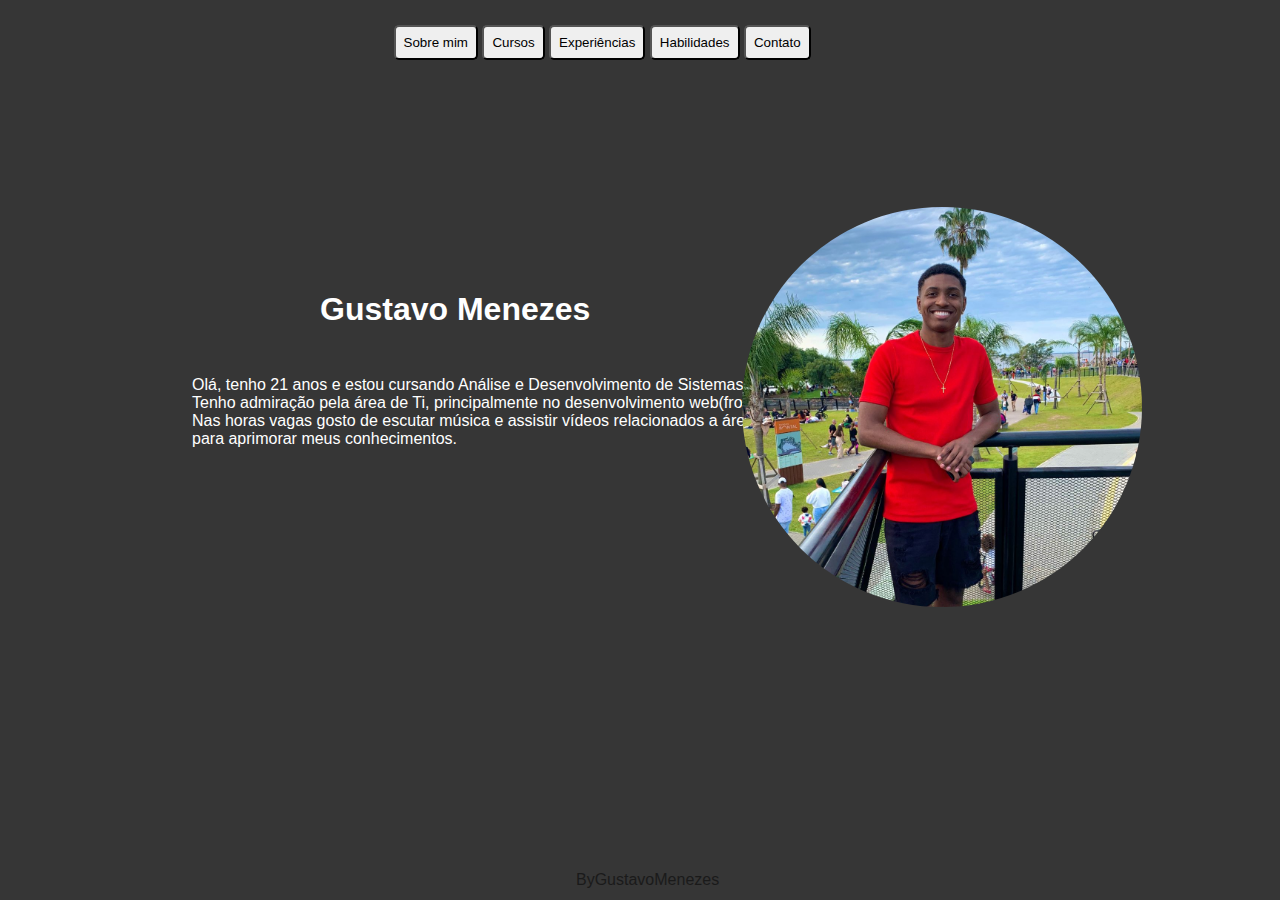
<file: index.html>
<!DOCTYPE html>
<html lang="pt-br">
<head>
    <meta charset="UTF-8">
    <meta name="viewport" content="width=device-width, initial-scale=1.0">
    <title>Sobre Mim</title>
    <link rel="shortcut icon" href="img/logovermelha.ico" type="image/x-icon">
    <link rel="stylesheet" href="style.css">
</head>
<body>
    <!--Cabeçalho com todas as abas-->
    <header>
        <a class="telaprincipal" href="index.html"><button>Sobre mim</button></a>
        <a class="cursos" href="cursos/index.html"><button>Cursos</button></a>
        <a class="experiencias" href="experiencias/index.html"><button>Experiências</button></a>
        <a class="habilidades" href="habilidades/index.html"><button>Habilidades</button></a>
        <a class="contato" href="contato/index.html"><button>Contato</button></a>
    </header>
    <!--Parte onde mostra um resumo sobre e minha foto-->
    <div class="principal">
        <h1 class="titulo">Gustavo Menezes</h1>
        <p class="resumo">Olá, tenho 21 anos e estou cursando Análise e Desenvolvimento de Sistemas na Uniritter.<br>
            Tenho admiração pela área de Ti, principalmente no desenvolvimento web(front-end).<br>
            Nas horas vagas gosto de escutar música e assistir vídeos relacionados a área de Ti<br>
            para aprimorar meus conhecimentos.</p>
            <img class="minhafoto" src="img/foto gustavo menezes.jpg" alt="minha foto">
    </div>
    <!--Meu registro do site-->
    <p class="registro">ByGustavoMenezes</p>
</body>
</html>
</file>
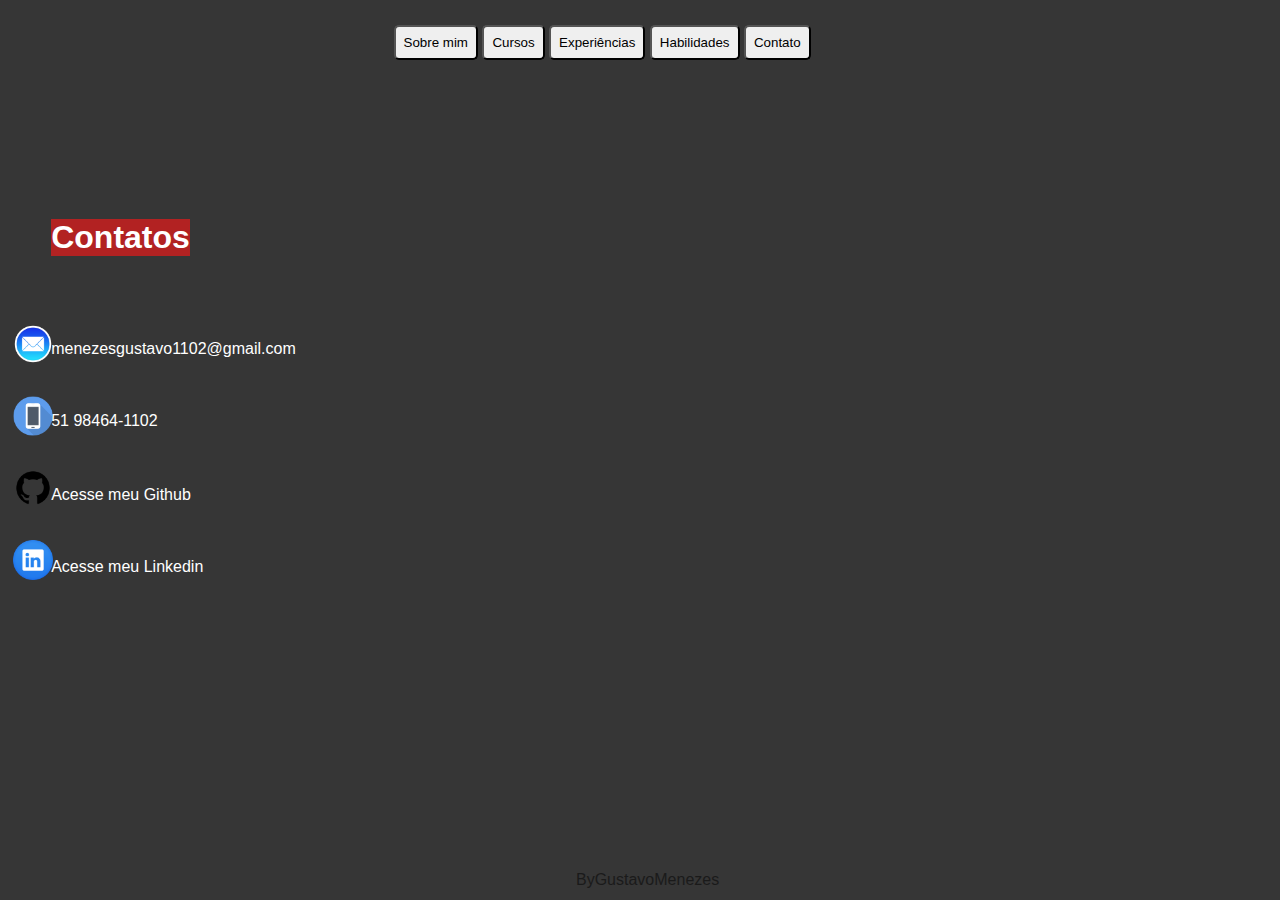
<file: contato/index.html>
<!DOCTYPE html>
<html lang="pt-br">
<head>
    <meta charset="UTF-8">
    <meta name="viewport" content="width=device-width, initial-scale=1.0">
    <title>Contato</title>
    <link rel="shortcut icon" href="../img/logovermelha.ico" type="image/x-icon">
    <link rel="stylesheet" href="style.css">
</head>
<body>
    <!--Cabeçalho com todas as abas-->
    <header>
        <a class="telaprincipal" href="../index.html"><button>Sobre mim</button></a>
        <a class="cursos" href="../cursos/index.html"><button>Cursos</button></a>
        <a class="experiencias" href="../experiencias/index.html"><button>Experiências</button></a>
        <a class="habilidades" href="../habilidades/index.html"><button>Habilidades</button></a>
        <a class="contato" href="index.html"><button>Contato</button></a>
    </header>
    <!--meus contatos-->
    <div class="contatos">
        <h1 class="titulo">Contatos</h1>
        <img class="emailfoto" src="../img/email logo.png" alt="logo do email">
        <p class="email">menezesgustavo1102@gmail.com</p>
        <img class="telefonefoto" src="../img/telefone logo.png" alt="imagem do telefone">
        <p class="telefone">51 98464-1102</p>
        <img class="githubfoto" src="../img/github logo.png" alt="logo do github">
        <a class="github" href="https://github.com/Gustavomenezes11" target="_blank">Acesse meu Github</a>
        <img class="linkedinfoto" src="../img/linkedin logo.png" alt="Logo do Likedin">
        <a class="linkedin" href="https://www.linkedin.com/in/gustavomenezes1102/" target="_blank">Acesse meu Linkedin</a>
    </div>
      <!--Meu registro do site-->
      <p class="registro">ByGustavoMenezes</p>
</body>
</html>
</file>
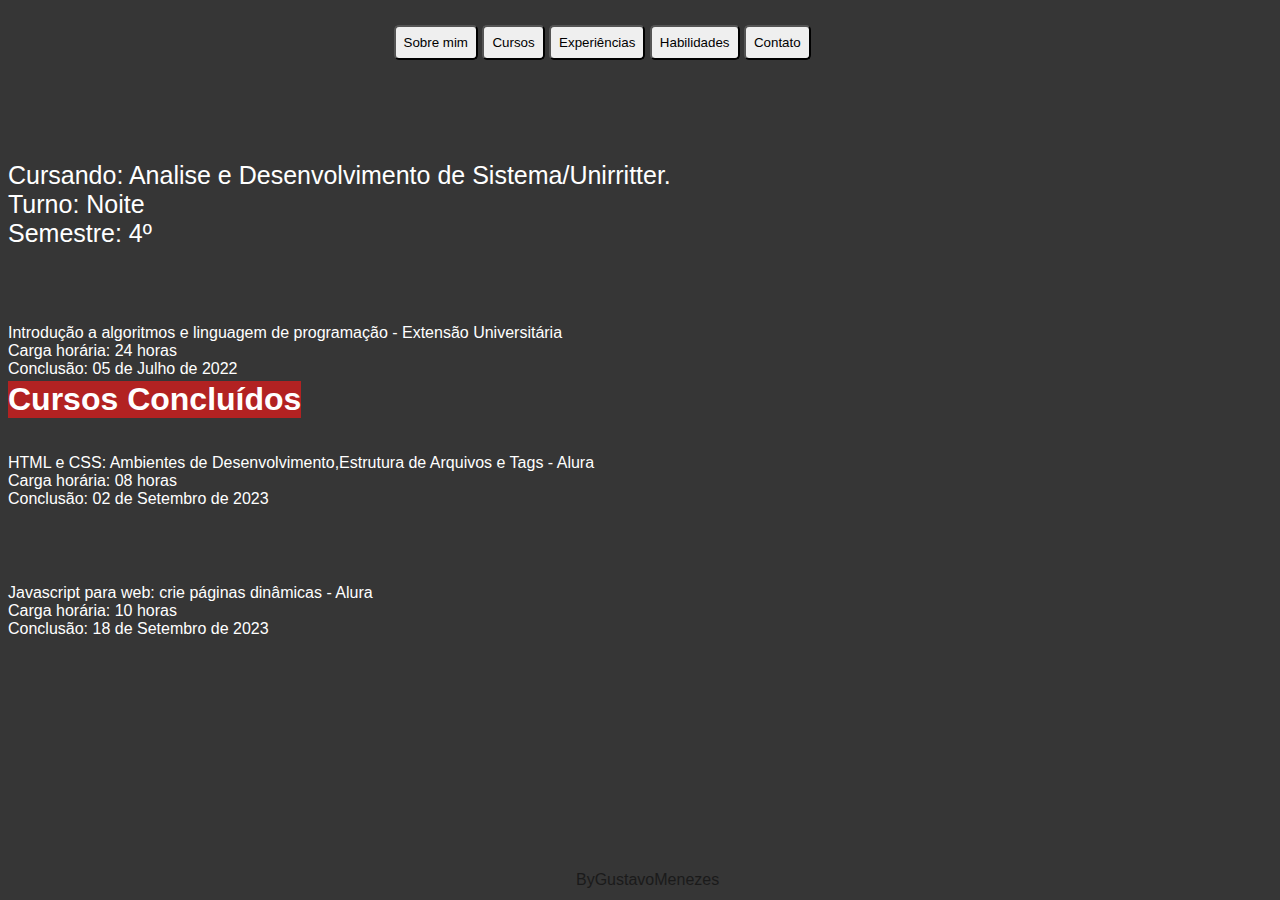
<file: cursos/index.html>
<!DOCTYPE html>
<html lang="pt-br">
<head>
    <meta charset="UTF-8">
    <meta name="viewport" content="width=device-width, initial-scale=1.0">
    <title>Cursos</title>
    <link rel="shortcut icon" href="../img/logovermelha.ico" type="image/x-icon">
    <link rel="stylesheet" href="style.css">
</head>
<body>
    <!--Cabeçalho com todas as abas-->
    <header>
        <a class="telaprincipal" href="../index.html"><button>Sobre mim</button></a>
        <a class="cursos" href="index.html"><button>Cursos</button></a>
        <a class="experiencias" href="../experiencias/index.html"><button>Experiências</button></a>
        <a class="habilidades" href="../habilidades/index.html"><button>Habilidades</button></a>
        <a class="contato" href="../contato/index.html"><button>Contato</button></a>
    </header>
    <div class="cursosconcluidos">
        <p class="resumo">Cursando: Analise e Desenvolvimento de Sistema/Unirritter.<br> Turno: Noite<br> Semestre: 4º</p>
        <h1 class="titulo">Cursos Concluídos</h1>
        <li class="cursoum">Introdução a algoritmos e linguagem de programação - Extensão Universitária<br>Carga horária: 24 horas<br>Conclusão: 05 de Julho de 2022</li>
        <li class="cursodois">HTML e CSS: Ambientes de Desenvolvimento,Estrutura de Arquivos e Tags - Alura<br>Carga horária: 08 horas<br>Conclusão: 02 de Setembro de 2023</li>
        <li class="cursotres">Javascript para web: crie páginas dinâmicas - Alura<br>Carga horária: 10 horas<br>Conclusão: 18 de Setembro de 2023</li>
    </div>
     <!--Meu registro do site-->
     <p class="registro">ByGustavoMenezes</p>
</body>
</html>
</file>
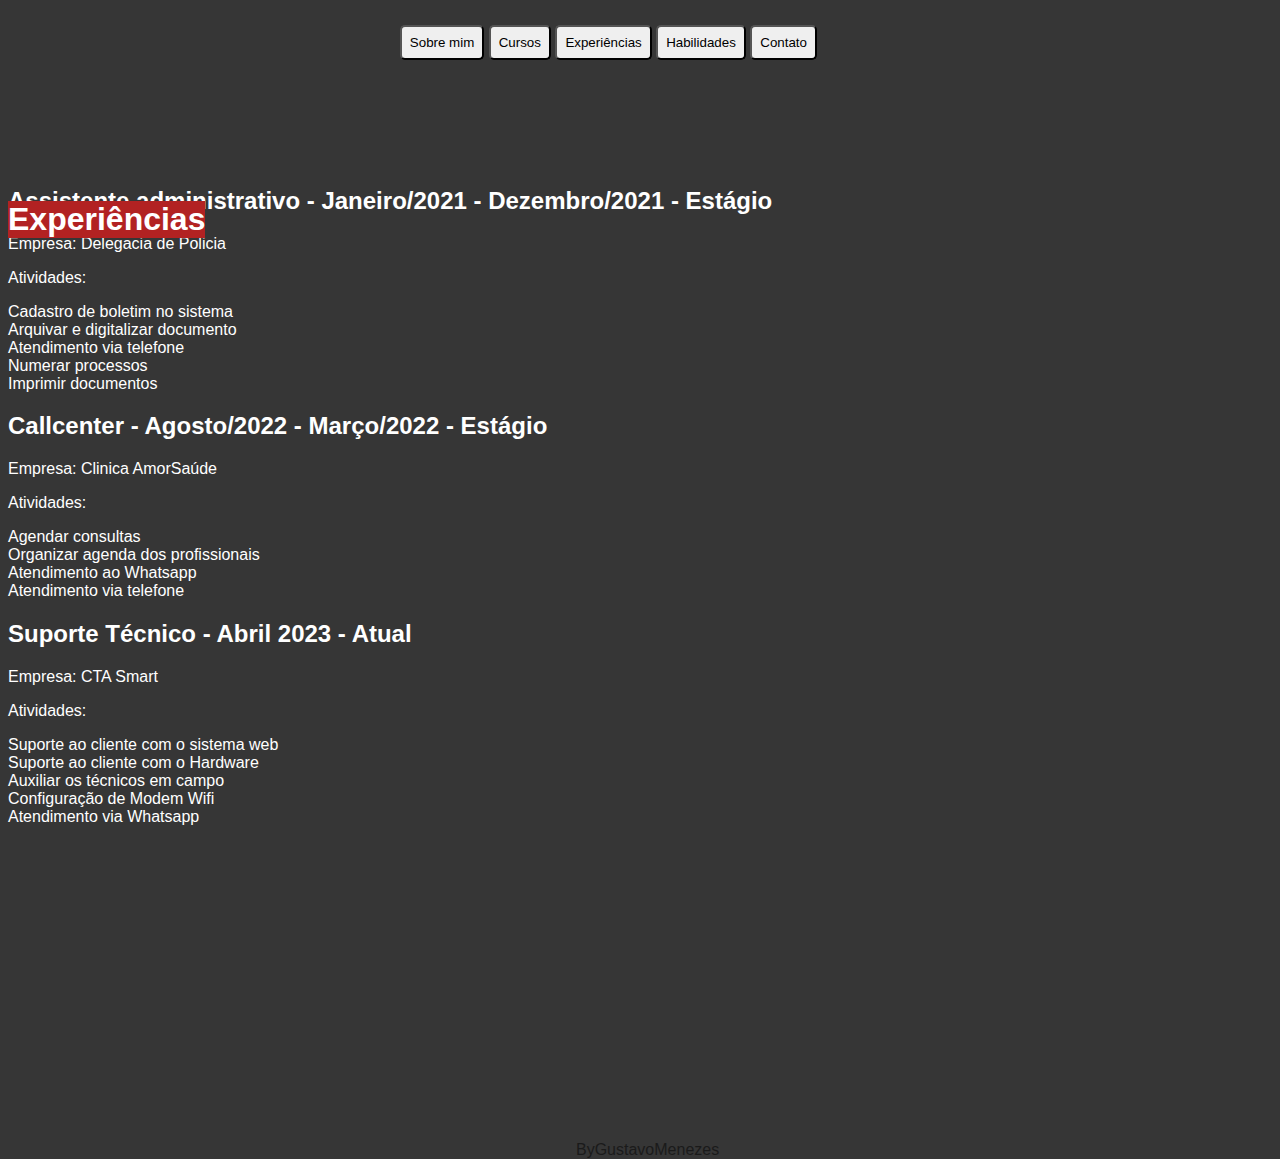
<file: experiencias/index.html>
<!DOCTYPE html>
<html lang="pt-br">
<head>
    <meta charset="UTF-8">
    <meta name="viewport" content="width=device-width, initial-scale=1.0">
    <title>Experiências</title>
    <link rel="shortcut icon" href="../img/logovermelha.ico" type="image/x-icon">
    <link rel="stylesheet" href="style.css">
</head>
<body>
    <!--Cabeçalho com todas as abas-->
    <header>
        <a class="telaprincipal" href="../index.html"><button>Sobre mim</button></a>
        <a class="cursos" href="../cursos/index.html"><button>Cursos</button></a>
        <a class="experiencias" href="index.html"><button>Experiências</button></a>
        <a class="habilidades" href="../habilidades/index.html"><button>Habilidades</button></a>
        <a class="contato" href="../contato/index.html"><button>Contato</button></a>
    </header>
    <div class="experienciass">
        <!--Primeira Experiencia -->
        <h1 class="titulo">Experiências</h1>
        <h2 class="experienciaum">Assistente administrativo - Janeiro/2021 - Dezembro/2021 - Estágio</h2>
        <p class="empresaum">Empresa: Delegacia de Policia</p>
        <p class="atividadesum">Atividades:</p>
        <li>Cadastro de boletim no sistema</li>
        <li>Arquivar e digitalizar documento</li>
        <li>Atendimento via telefone</li>
        <li>Numerar processos</li>
        <li>Imprimir documentos</li>
        <!--Segunda Experiencia-->
        <h2 class="experienciadois">Callcenter - Agosto/2022 - Março/2022 - Estágio</h2>
        <p class="empresadois">Empresa: Clinica AmorSaúde</p>
        <p class="atividadedois">Atividades:</p>
        <li>Agendar consultas</li>
        <li>Organizar agenda dos profissionais</li>
        <li>Atendimento ao Whatsapp</li>
        <li>Atendimento via telefone</li>
        <!--Terceira Experiencia-->
        <h2 class="experienciatres">Suporte Técnico - Abril 2023 - Atual</h2>
        <p class="empresatres">Empresa: CTA Smart</p>
        <p class="atividadetres">Atividades:</p>
        <li>Suporte ao cliente com o sistema web</li>
        <li>Suporte ao cliente com o Hardware</li>
        <li>Auxiliar os técnicos em campo</li>
        <li>Configuração de Modem Wifi</li>
        <li>Atendimento via Whatsapp</li>
    </div>
     <!--Meu registro do site-->
     <p class="registro">ByGustavoMenezes</p>
</body>
</html>
</file>
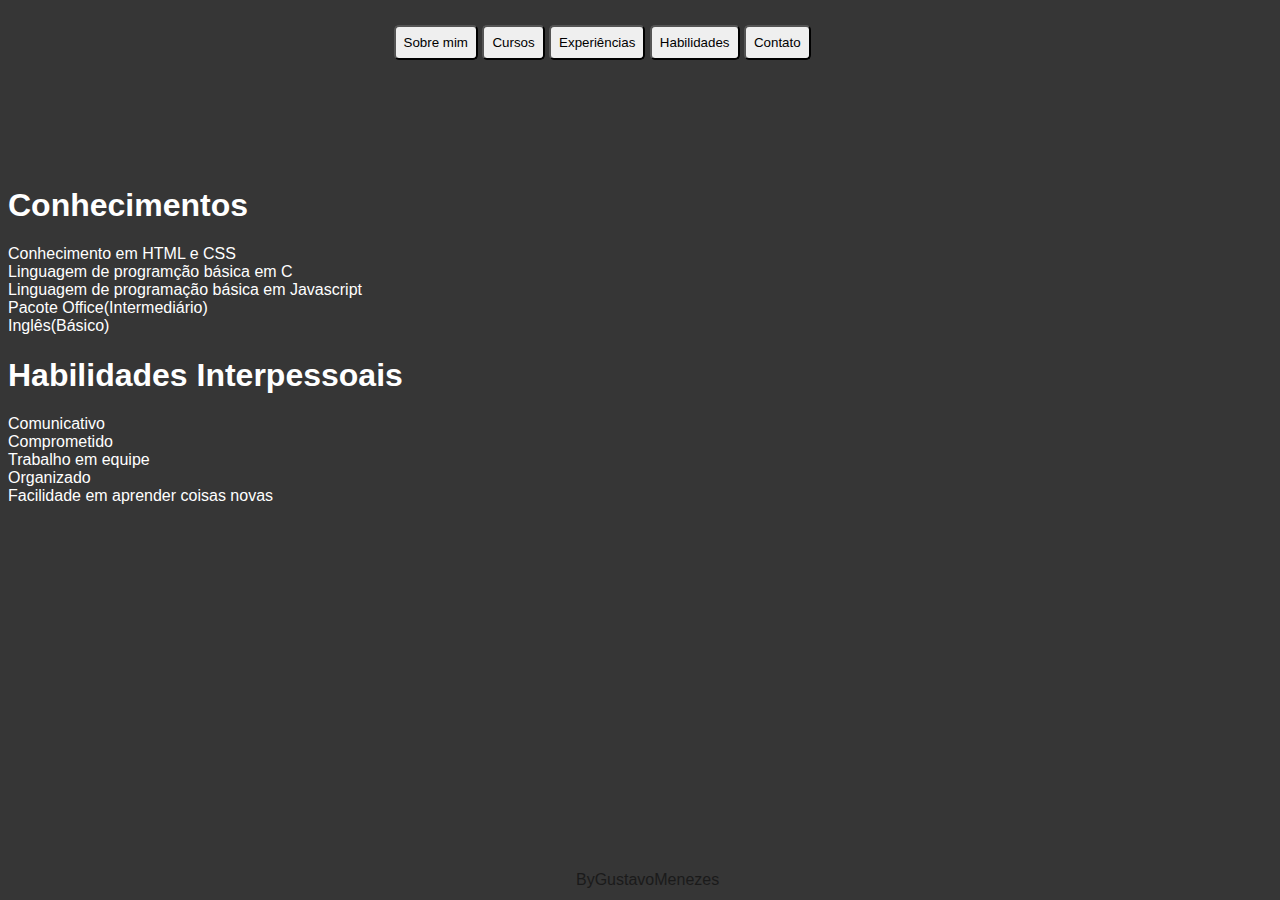
<file: habilidades/index.html>
<!DOCTYPE html>
<html lang="pt-br">
<head>
    <meta charset="UTF-8">
    <meta name="viewport" content="width=device-width, initial-scale=1.0">
    <title>Habilidades</title>
    <link rel="shortcut icon" href="../img/logovermelha.ico" type="image/x-icon">
    <link rel="stylesheet" href="style.css">
</head>
<body>
    <!--Cabeçalho com todas as abas-->
    <header>
        <a class="telaprincipal" href="../index.html"><button>Sobre mim</button></a>
        <a class="cursos" href="../cursos/index.html"><button>Cursos</button></a>
        <a class="experiencias" href="../experiencias/index.html"><button>Experiências</button></a>
        <a class="habilidades" href="index.html"><button>Habilidades</button></a>
        <a class="contato" href="../contato/index.html"><button>Contato</button></a>
    </header>
    <!--Meus conhecimentos-->
    <div class="habilidades">
        <h1 class="conhecimentos">Conhecimentos</h1>
        <li>Conhecimento em HTML e CSS</li>
        <li>Linguagem de programção básica em C</li>
        <li>Linguagem de programação básica em Javascript</li>
        <li>Pacote Office(Intermediário)</li>
        <li>Inglês(Básico)</li>
        <!--Soft skills-->
        <h1 class="softskills">Habilidades Interpessoais</h1>
        <li>Comunicativo</li>
        <li>Comprometido</li>
        <li>Trabalho em equipe</li>
        <li>Organizado</li>
        <li>Facilidade em aprender coisas novas</li>
    </div>
      <!--Meu registro do site-->
      <p class="registro">ByGustavoMenezes</p>
</body>
</html>
</file>
<file: style.css>
*{
    font-family: Arial, Helvetica, sans-serif;
}
body{
    background-color: #363636;
}
header{
    text-align: center;
    text-shadow: 10px;
    margin-top: 2%;
    margin-right: 6%;
}
button{
    padding: 8px;
    border-radius: 5px;
}
button:hover{
    background-color: #B22222;
    -webkit-transform: scale(1.1);
        -ms-transform: scale(1.1);
        transform: scale(1.1);
}
img{
    max-width: 400px;
    border-radius: 200px;
    position: absolute;
    top: 23%;
    left: 58%;
}
img:hover{
    -webkit-transform: scale(1.1);
        -ms-transform: scale(1.1);
        transform: scale(1.1);
}
.titulo{
    color: white;
    position: absolute;
    top: 30%;
    left: 25%
}
.resumo{
    color: white;
    position: absolute;
    top: 40%;
    left: 15%
}
.registro{
    opacity:0.5;
    position: absolute;
    top: 95%;
    left: 45%
}
.registro:hover{
    opacity:1;

}
</file>
<file: contato/style.css>
*{
    font-family: Arial, Helvetica, sans-serif;
}
body{
    background-color: #363636;
}
header{
    text-align: center;
    text-shadow: 10px;
    margin-top: 2%;
    margin-right: 6%;
}
button{
    padding: 8px;
    border-radius: 5px;
}
button:hover{
    background-color: #B22222;
    -webkit-transform: scale(1.1);
        -ms-transform: scale(1.1);
        transform: scale(1.1);
}
.contatos{
    color: white;
}
.titulo{
    background-color: #B22222;
    position: absolute;
    top: 22%;
    left: 4%
}
.emailfoto{
    max-width: 40px;
    position: absolute;
    top: 36%;
    left: 1%;
}
.email{
    position: absolute;
    top: 36%;
    left: 4%;
}
.telefonefoto{
    max-width: 40px;
    position: absolute;
    top: 44%;
    left: 1%;
}
.telefone{
    position: absolute;
    top: 44%;
    left: 4%;
}
.githubfoto{
    max-width: 40px;
    position: absolute;
    top: 52%;
    left: 1%;
}
.github{
    position: absolute;
    top: 54%;
    left: 4%;
    text-decoration: none;
    color: white;
}
.linkedinfoto{
    max-width: 40px;
    position: absolute;
    top: 60%;
    left: 1%;
}
.linkedin{
    position: absolute;
    top:62%;
    left: 4%;
    text-decoration: none;
    color: white;
}
.registro{
    opacity:0.5;
    position: absolute;
    top: 95%;
    left: 45%
}
.registro:hover{
    opacity:1;

}
</file>
<file: cursos/style.css>
*{
    font-family: Arial, Helvetica, sans-serif;
}
body{
    background-color: #363636;
}
header{
    text-align: center;
    text-shadow: 10px;
    margin-top: 2%;
    margin-right: 6%;
}
button{
    padding: 8px;
    border-radius: 5px;
}
button:hover{
    background-color: #B22222;
    -webkit-transform: scale(1.1);
        -ms-transform: scale(1.1);
        transform: scale(1.1);
}
.resumo{
    color: white;
    font-size: 25px;
    margin-top: 8%;
}
.titulo{
    color: white;
    background:#B22222;
    position: absolute;
    top: 40%;
}
li{
    color: white;
    margin-top: 6%;
}
.registro{
    opacity:0.5;
    position: absolute;
    top: 95%;
    left: 45%
}
.registro:hover{
    opacity:1;

}
</file>
<file: experiencias/style.css>
*{
    font-family: Arial, Helvetica, sans-serif;
}
body{
    background-color: #363636;
}
header{
    text-align: center;
    text-shadow: 10px;
    margin-top: 2%;
    margin-right: 5%;
}
button{
    padding: 8px;
    border-radius: 5px;
}
button:hover{
    background-color: #B22222;
    -webkit-transform: scale(1.1);
        -ms-transform: scale(1.1);
        transform: scale(1.1);
}
.titulo{
    color: white;
    background-color: #B22222;
    position: absolute;
    top: 20%;
}
.experienciass{
    margin-top: 10%;
    color: white;
}
.registro{
    opacity:0.5;
    position: absolute;
    top: 125%;
    left: 45%
}
.registro:hover{
    opacity:1;

}
</file>
<file: habilidades/style.css>
*{
    font-family: Arial, Helvetica, sans-serif;
}
body{
    background-color: #363636;
}
header{
    text-align: center;
    text-shadow: 10px;
    margin-top: 2%;
    margin-right: 6%;
}
button{
    padding: 8px;
    border-radius: 5px;
}
button:hover{
    background-color: #B22222;
    -webkit-transform: scale(1.1);
        -ms-transform: scale(1.1);
        transform: scale(1.1);
}
.habilidades{
    color: white;
    margin-top: 10%;
}
.registro{
    opacity:0.5;
    position: absolute;
    top: 95%;
    left: 45%
}
.registro:hover{
    opacity:1;

}
</file>
